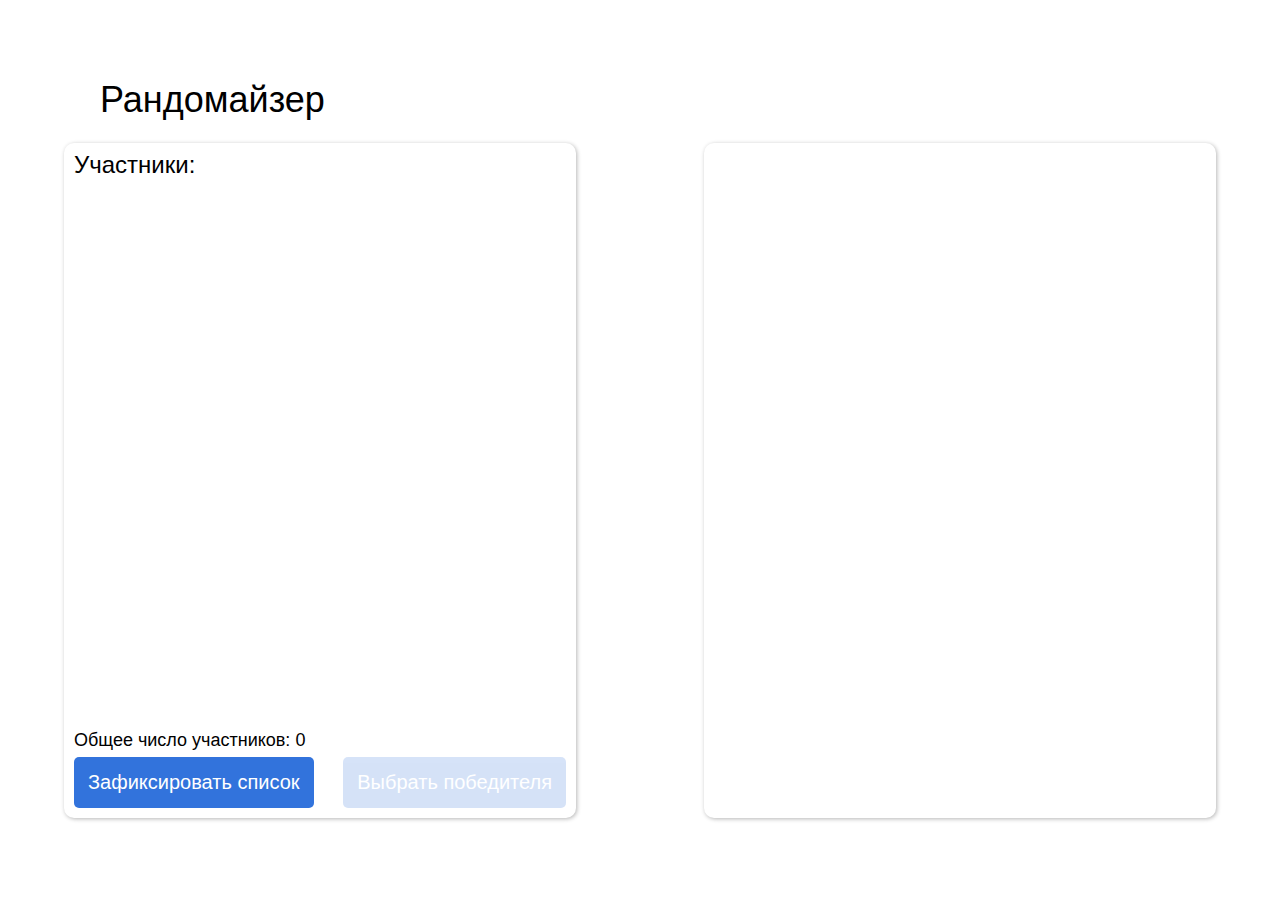
<file: index.html>
<html>
<head>
		<link rel="stylesheet" href="./static/css/style.css">
		<script src="./static/js/react.development.js"></script>
		<script src="./static/js/react-dom.development.js"></script>
		<script src="./static/js/babel.min.js"></script>
		<script type="text/javascript">
		</script>
		<title>Рандомайзер</title>
</head>

<body>
	<div id="root"></div>
	<script type="text/babel" src="./static/js/index.jsx"></script> 
</body>
</html>
</file>
<file: static/css/style.css>
/*Обнуление*/
*{
	padding: 0;
	margin: 0;
	border: 0;
}
*,*:before,*:after{
	-moz-box-sizing: border-box;
	-webkit-box-sizing: border-box;
	box-sizing: border-box;
}
:focus,:active{outline: none;}
a:focus,a:active{outline: none;}

nav,footer,header,aside{display: block;}

html,body{
	height: 100%;
	width: 100%;
	font-size: 100%;
	line-height: 1;
	font-size: 14px;
	-ms-text-size-adjust: 100%;
	-moz-text-size-adjust: 100%;
	-webkit-text-size-adjust: 100%;
}
input,button,textarea{font-family:inherit;}

input::-ms-clear{display: none;}
button{cursor: pointer;}
button::-moz-focus-inner {padding:0;border:0;}
a, a:visited{text-decoration: none;}
a:hover{text-decoration: none;}
ul li{list-style: none;}
img{vertical-align: top;}

h1,h2,h3,h4,h5,h6{font-size:inherit;font-weight: 400;}
/*--------------------*/

body{
    font-family: Arial, "Helvetica Neue", Helvetica, sans-serif;
}


.head-img{
    width: 150px;
}
.head-img img{
    width: 150px;
}

.header{
    display: flex;
    /* margin-top: 3%; */
    font-size: 36px;
    margin-bottom: 25px;
    margin-left: 100px;
    align-items: center;
    align-self: flex-start;
}

.title{

}

.wrapper{
    display: flex;
    justify-content: center;
    align-items: center;
    width: 100%;
    height: 100%;
    flex-direction: column;
}

.random-body{
    display: flex;
    justify-content: space-around;
    align-items: center;
    width: 100%;
}

.inputdata, .outputdata{
    box-shadow: 1px 1px 4px #0000004a;
    border-radius: 10px;
    width: 40%;
    height: 75vh;
    padding: 10px;
    display: flex;
    flex-direction: column;
    
}

.inputdata{
    justify-content: space-between;
}

.outputdata{

}

.inputdata-title{
    font-size: 24px;
}

#text_data{
    width: 100%;
    height: 82%;
    resize: none;
    cursor: auto;
    font-size: 16px;
}

.people-count{
    font-size: 18px;
}

.inputdata-btns{
    display: flex;
    justify-content: space-between;
}

#btnFixList, #btnGetWinner{
    color: #fff;
    background: #3273dc;
    padding: 1rem;
    border-radius: 5px;
    font-size: 20px;
    cursor: pointer;
}

[disabled]{
    opacity: .2;
    cursor: default!important;
}

#btnFixList:hover, #btnGetWinner:hover{
    background: #276cda;
}


#text_data::-webkit-scrollbar{
    width: 10px;
    cursor: pointer!important;
}

#text_data::-webkit-scrollbar-track{
    margin: 10px 0;  
}

#text_data::-webkit-scrollbar-thumb{
    background-color: rgb(183 183 183);
    border-radius: 2px;
    
}

#text_data::-webkit-scrollbar-thumb:hover {
    background-color: rgb(41 41 41);
}
#text_data::-webkit-scrollbar-thumb:active {
    background-color: #276cda;
}


#list_winners{
    overflow-y: scroll;
    font-size: 16px;
    /* flex: 20; */
}

#current_winner{
    font-size: 24px;
    /* margin-bottom: 15px; */
    white-space: nowrap;
    overflow: hidden;
    text-overflow: ellipsis;
    font-weight: 700;
    color: #00036f;
    /* flex: 1; */
    /* line-height: 35px; */
    padding: 0 0 12px 0;
}

#list_winners::-webkit-scrollbar{
    width: 10px;
    cursor: pointer!important;
}

#list_winners::-webkit-scrollbar-track{
    margin: 10px 0;  
}

#list_winners::-webkit-scrollbar-thumb{
    background-color: rgb(183 183 183);
    border-radius: 2px;
    
}

#list_winners::-webkit-scrollbar-thumb:hover {
    background-color: rgb(41 41 41);
}
#list_winners::-webkit-scrollbar-thumb:active {
    background-color: #276cda;
}

.winner{
    padding-bottom: 5px;
    font-size: 16px;
}
</file>
